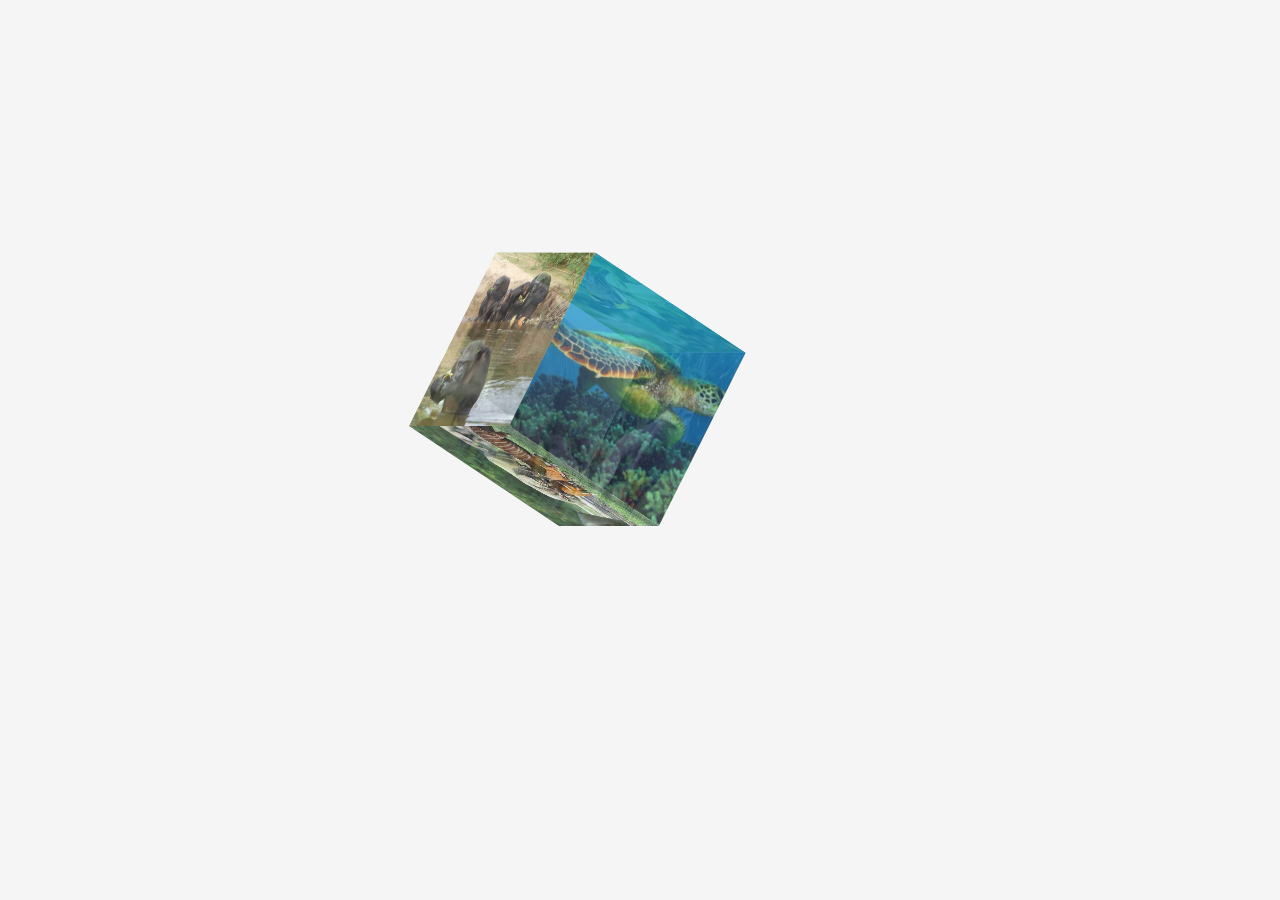
<file: Projet10/index.html>
<!DOCTYPE html>
<html lang="en">
<head>
	<meta charset="UTF-8">
	<meta name="viewport" content="width=device-width, initial-scale=1.0">
	<link rel="stylesheet" href="index.css">
	<title>Animation en Live</title>
</head>
<body>
	
      <div  class="cube">
      	    <div class="face" id="haut"></div>
      	    <div class="face" id="bas"></div>
      	    <div class="face" id="droit"></div>
      	    <div class="face" id="gauche"></div>
      	    <div class="face" id="facev"></div>
      	    <div class="face" id="facef"></div>
      	  
      </div>


</body>
</html>
</file>
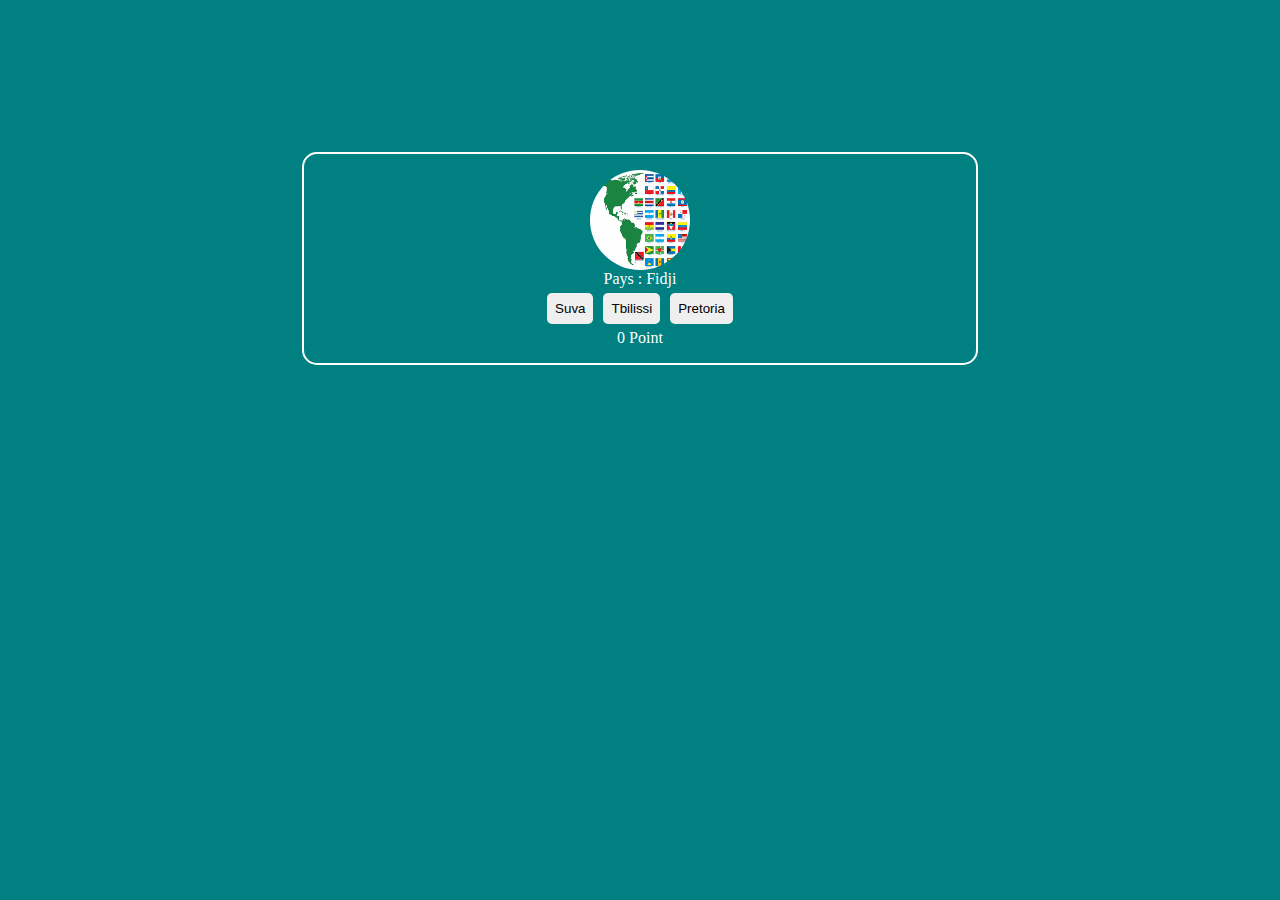
<file: Projet2/index.html>
<!DOCTYPE html>
<html lang="en">
<head>
	<meta charset="UTF-8">
	<meta name="viewport" content="width=device-width, initial-scale=1.0">
	<title>Jeux de Capital</title>
	<link rel="stylesheet" href="index.css">
</head>
<body>
	     <div class="main">
	     	<img src="logo.png" alt="logoapp">
	     	<div class="country">
	     		Pays : <span id="country"></span>
	     	</div>
	     	<div class="choices">
	     		
	     	</div>
	     	<span class="earn">
	     		0 Point
	     	</span>
	     </div> 
 <script src="index.js"></script>
</body>
</html>
</file>
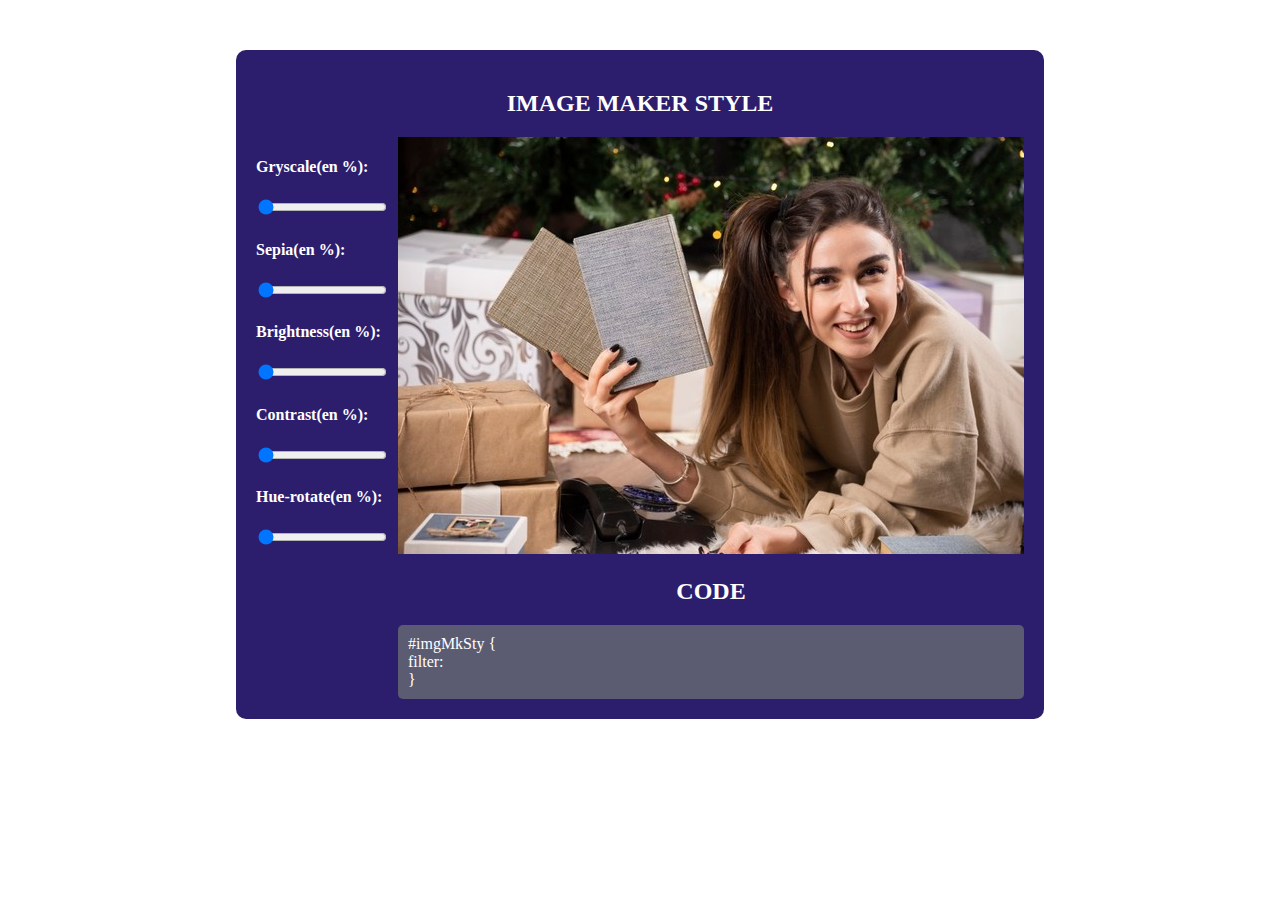
<file: Projet3/index.html>
<!DOCTYPE html>
<html lang="en">
<head>
	<meta charset="UTF-8">
	<meta name="viewport" content="width=device-width, initial-scale=1.0">
	<title> image maker style</title>
	<link rel="stylesheet" href="index.css">
</head>
<body>
  
     <div class="container">
     	   <h2>IMAGE MAKER STYLE</h2>

     	   <div class="framework">  
     	   	     <div class="setters">
     	   	     	<div class="setter">
     	   	     		<h4>Gryscale(en %):</h4>
     	   	     		<input type="range" id="Gryscale"  value="0">
     	   	     	</div>
     	   	     	<div class="setter">
     	   	     		<h4>Sepia(en %):</h4>
     	   	     		<input type="range" id="Sepia" value="0">
     	   	     	</div>
     	   	     	<div class="setter">
     	   	     		<h4>Brightness(en %):</h4>
     	   	     		<input type="range" id="Brightness" value="0">
     	   	     	</div>
     	   	     	<div class="setter">
     	   	     		<h4>Contrast(en %):</h4>
     	   	     		<input type="range" id="Contrast" value="0">
     	   	     	</div>
     	   	     	<div class="setter">
     	   	     		<h4>Hue-rotate(en %):</h4>
     	   	     		<input type="range" id="hrotate" value="0">
     	   	     	</div>

     	   	     </div>
     	   	 <div class="img-code">
     	   	 	     <img src="img.jpg" alt="image">
     	   	 	        <h2>CODE</h2>
     	   	 	        <div class="gnc">
     	   	 	        	   
                        #imgMkSty {   <br>
filter: 
<span id='gry'></span><span id="sep"></span><span id="bri"></span><span id=con></span><span id="hug"></span>


	
</span>
<br>
}

     	   	 	        </div>

     	   	 </div>
     	   	      	   </div>
     </div>
      
	   
<script src="index.js"></script> 
</body>
</html>
</file>
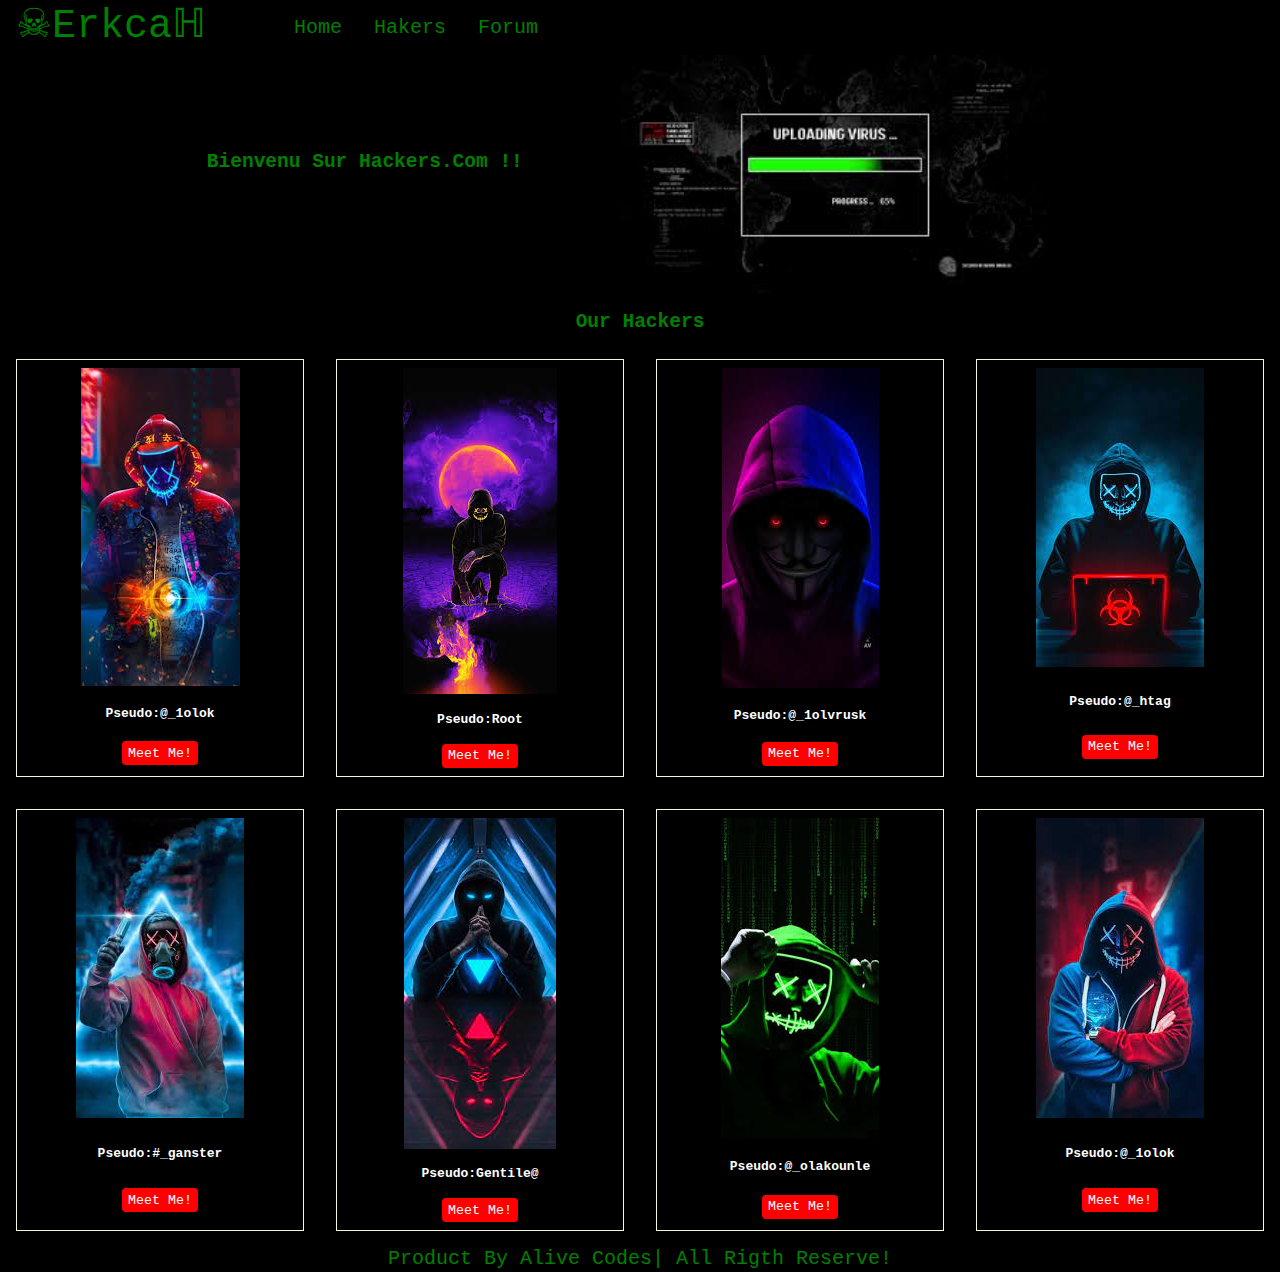
<file: Projet4/index.html>
<!DOCTYPE html>
<html>
<head>
	<meta charset="utf-8">
	<meta name="viewport" content="width=device-width, initial-scale=1">
	<title>Hacker</title>
	<link rel="stylesheet" href="index.css">
	
</head>
<body>
	<div class="header">
		<li id="logo">&#9760;erkca&#8461;</li>
		<ul>

			 <li>home</li>
			 <li>hakers</li>
			 <li>forum</li>
		</ul>
		
	</div>
	<div class="intro">
		<div class="accueil">
			<h2>Bienvenu sur Hackers.com !!</h2>
		</div>
		<img src="bg1.jpg">
		
	</div>
	<h2 class="title">our hackers</h2>
	<div class="hackers">
					<div class="hacker">
						<img src="hk1.jpg">
						<h4>pseudo:@_1olok</h4>
						<button>meet me!</button>
						
					</div>
					<div class="hacker">
						<img src="hk2.jpg">
						<h4>pseudo:root</h4>
						<button>meet me!</button>
						
					</div>
					<div class="hacker">
						<img src="hk3.jpg">
						<h4>pseudo:@_1olvrusk</h4>
						<button>meet me!</button>
						
					</div>
					<div class="hacker">
						<img src="hk4.jpg">
						<h4>pseudo:@_htag</h4>
						<button>meet me!</button>
						
					</div>
					<div class="hacker">
						<img src="hk5.jpg">
						<h4>pseudo:#_ganster</h4>
						<button>meet me!</button>
						
					</div>
					<div class="hacker">
						<img src="hk6.jpg">
						<h4>pseudo:gentile@</h4>
						<button>meet me!</button>
						
					</div>
					<div class="hacker">
						<img src="hk7.jpg">
						<h4>pseudo:@_olakounle</h4>
						<button>meet me!</button>
						
					</div><div class="hacker">
						<img src="hk8.jpg">
						<h4>pseudo:@_1olok</h4>
						<button>meet me!</button>
						
					</div>
		
		
	</div>
<footer style="width: 100%; text-align: center; font-size: 20px;">  Product by Alive Codes| All rigth reserve!</footer>
</body>
</html>
</file>
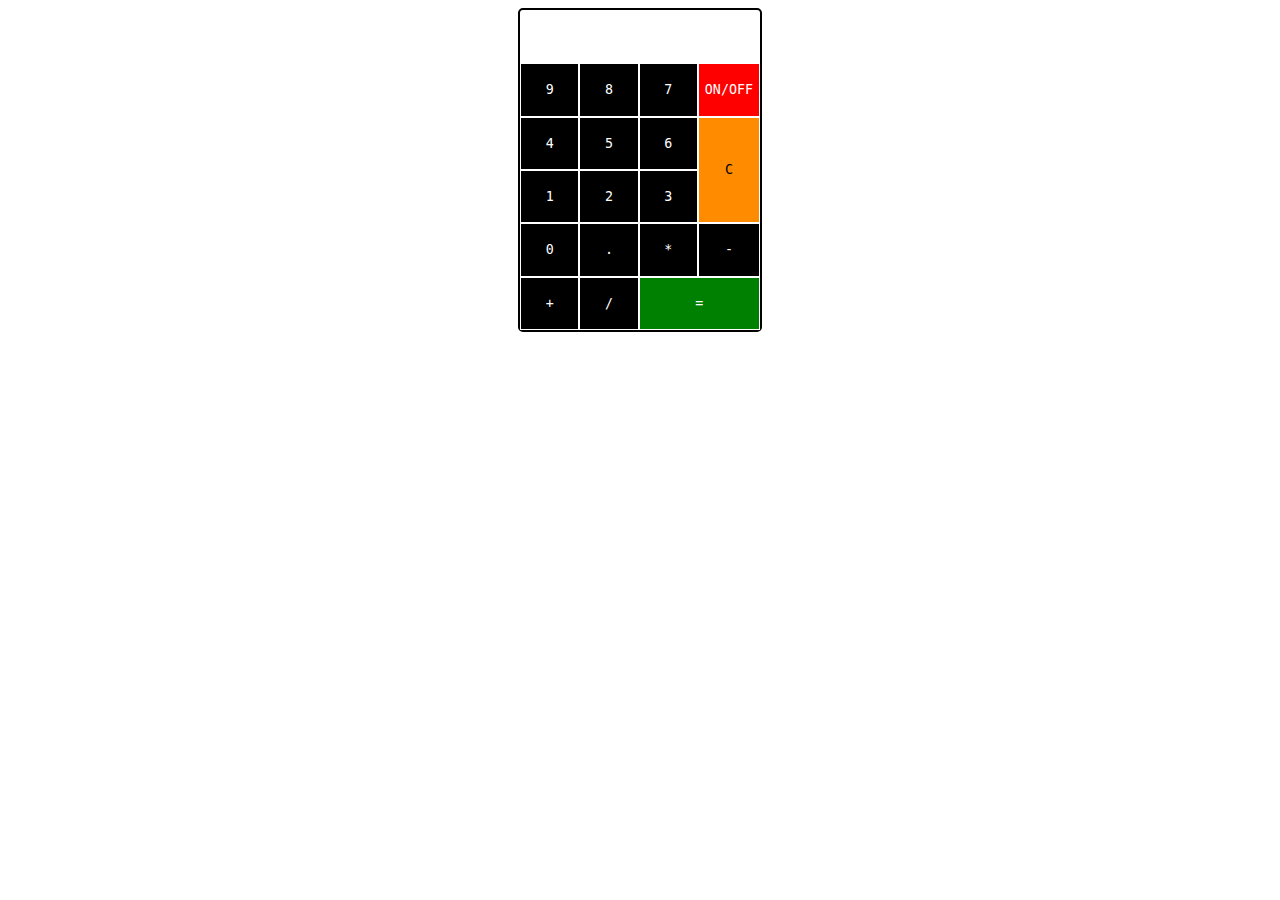
<file: Projet5/index.html>
<!DOCTYPE html>
<html lang="en">
<head>
    <meta charset="UTF-8">
    <meta name="viewport" content="width=device-width, initial-scale=1.0">
    <link rel="stylesheet" href="index.css">
    <title>Calculatrice</title>
</head>
<body>

        <div class="calc">
                <h2 id="res"></h2>
                <button style="background:red;color:white;
                    font-family: monospace;
                    border: 1px solid white;"  id="on">ON/OFF
                </button>
                <button  style="background:darkorange;color:black;
                    font-family: monospace;
                    border: 1px solid white;" id="cl">C
                </button>
                <button class="btn" id="9">9</button>
                <button class="btn" id="8">8</button>
                <button class="btn" id="7">7</button>
                <button class="btn" id="4">4</button>
                <button class="btn" id="5">5</button>
                <button class="btn" id="6">6</button>
                <button class="btn" id="1">1</button>
                <button class="btn" id="2">2</button>
                <button class="btn" id="3">3</button>
                <button class="btn" id="0">0</button>
                <button class="btn" id=".">.</button>
                <button class="btn" id="*">*</button>
                <button class="btn" id="-">-</button>
                <button class="btn" id="+">+</button>
                <button class="btn" id="/">/</button>
                <button  style="background:green;color: white;
                    font-family: monospace;
                    border: 1px solid white;" id="eq">=
                </button>
        </div>
         <script src="index.js">  </script>
</body>
</html>
</file>
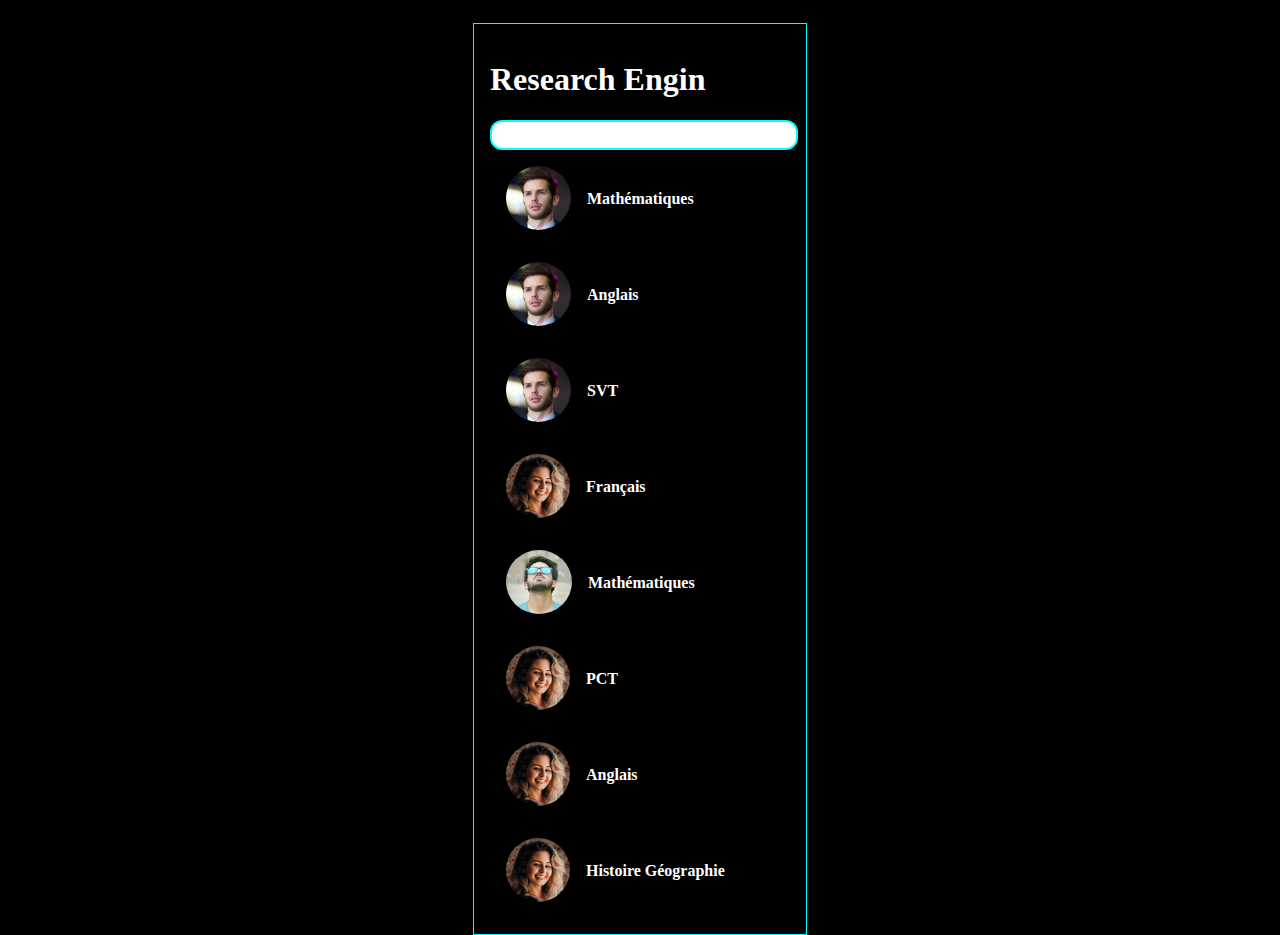
<file: Projet6/index.html>
<!DOCTYPE html>
<html lang="en">
<head>
	<meta charset="UTF-8">
	<meta name="viewport" content="width=device-width, initial-scale=1.0">
	<link rel="stylesheet" href="index.css">
	<title>  Rechearh Engin</title>
</head>
<body>
	   
	      <div class="container">
	      	  <h1>Research Engin </h1>
	      	  <input type="text">
	      	  <div class="clients">
	      	  	   <div class="client">
	      	  	   	<img src="pic-3.png" alt="">
	                <h4>Mathématiques</h4>
	      	  	   </div>

	      	  </div>
	      	  <div class="clients">
	      	  	   <div class="client">
	      	  	   	<img src="pic-3.png" alt="">
	                <h4>Anglais</h4>
	      	  	   </div>
	      	  	   
	      	  </div>
	      	  <div class="clients">
	      	  	   <div class="client">
	      	  	   	<img src="pic-3.png" alt="">
	                <h4>SVT</h4>
	      	  	   </div>
	      	  	   
	      	  </div>
	      	  <div class="clients">
	      	  	   <div class="client">
	      	  	   	<img src="pic-4.png" alt="">
	                <h4>Français</h4>
	      	  	   </div>
	      	  	   
	      	  </div>
	      	  <div class="clients">
	      	  	   <div class="client">
	      	  	   	<img src="pic-5.png" alt="">
	                <h4>Mathématiques</h4>
	      	  	   </div>
	      	  	   
	      	  </div>
	      	  <div class="clients">
	      	  	   <div class="client">
	      	  	   	<img src="pic-4.png" alt="">
	                <h4>PCT</h4>
	      	  	   </div>
	      	  	   
	      	  </div>
	      	  <div class="clients">
	      	  	   <div class="client">
	      	  	   	<img src="pic-4.png" alt="">
	                <h4>Anglais</h4>
	      	  	   </div>
	      	  	   
	      	  </div>
	      	  <div class="clients">
	      	  	   <div class="client">
	      	  	   	<img src="pic-4.png" alt="">
	                <h4>Histoire Géographie</h4>
	      	  	   </div>
	      	  	   
	      	  </div>
	      </div>



	  <script src="index.js"></script>
</body>
</html>
</file>
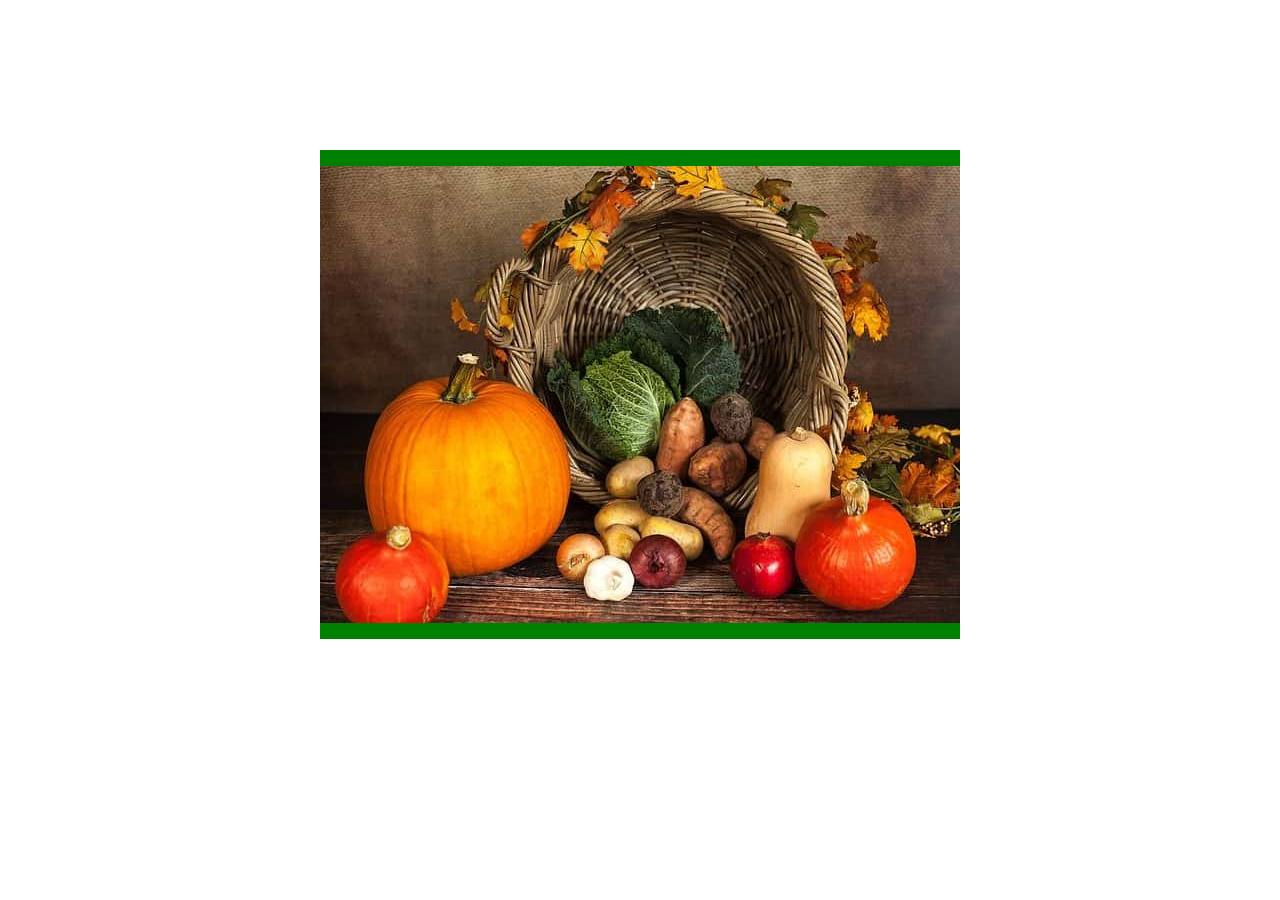
<file: Projet7/index.html>
<!DOCTYPE html>
<html lang="en">
<head>
	<meta charset="UTF-8">
	<meta name="viewport" content="width=device-width, initial-scale=1.0">
	<link rel="stylesheet" href="index.css">
	<title>  Slidder </title>
</head>
<body>
	

	   <div class="container">
	   	  <img src="blog-1.jpg" alt="" >
	   	    
	   </div>

	   <script>
	   	const img = document.querySelector("img");


let index = 1;
  const boucle =()=>{

  	  setTimeout(()=>{
  		if(index <=5){
         img.src =`blog-${index}.jpg`;
          index++;
           boucle();

	   	}else{
             index =1;
             boucle();
	   	}

  	},1500)
	   	

	  }
	  boucle();
	   </script>
	   
</body>
</html>
</file>
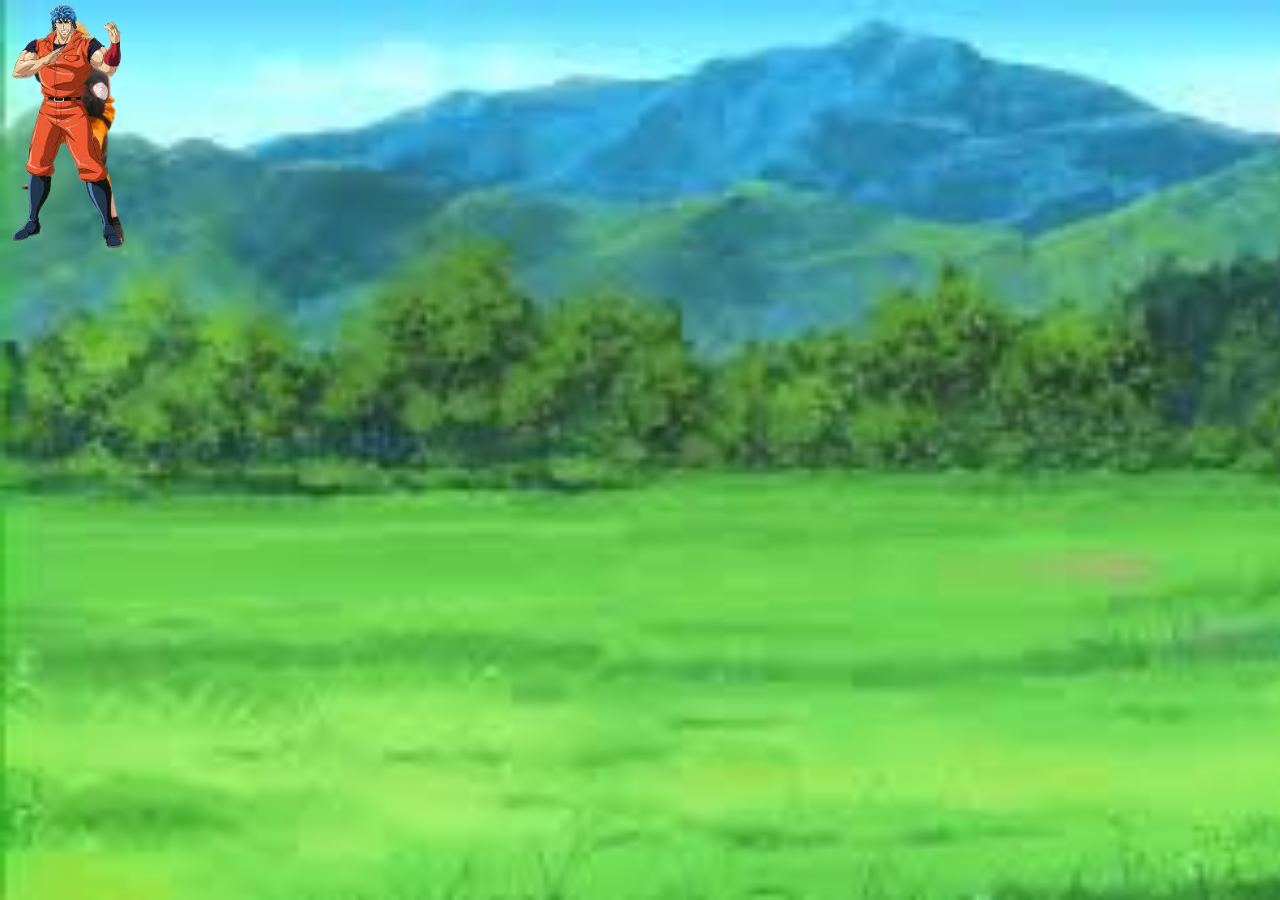
<file: Projet8/index.html>
<!DOCTYPE html>
<html>
<head>
	<meta charset="utf-8">
	<meta name="viewport" content="width=device-width, initial-scale=1">
	<title>Animation</title>
	<link rel="stylesheet" type="text/css" href="style.css">
	<link rel="stylesheet" href="https://cdnjs.cloudflare.com/ajax/libs/font-awesome/6.0.0-beta3/css/all.min.css"  />
</head>
<body>
     
       <div class="abs">
       	<div class="abs1">
       	    <img src="naruto.png" class="naruto">
       	</div>    
       	
       	<div class="abs2">
       	    <img src="toriko.png" class="toriko">
       	</div>    
       </div>    
</body>
</html>
</file>
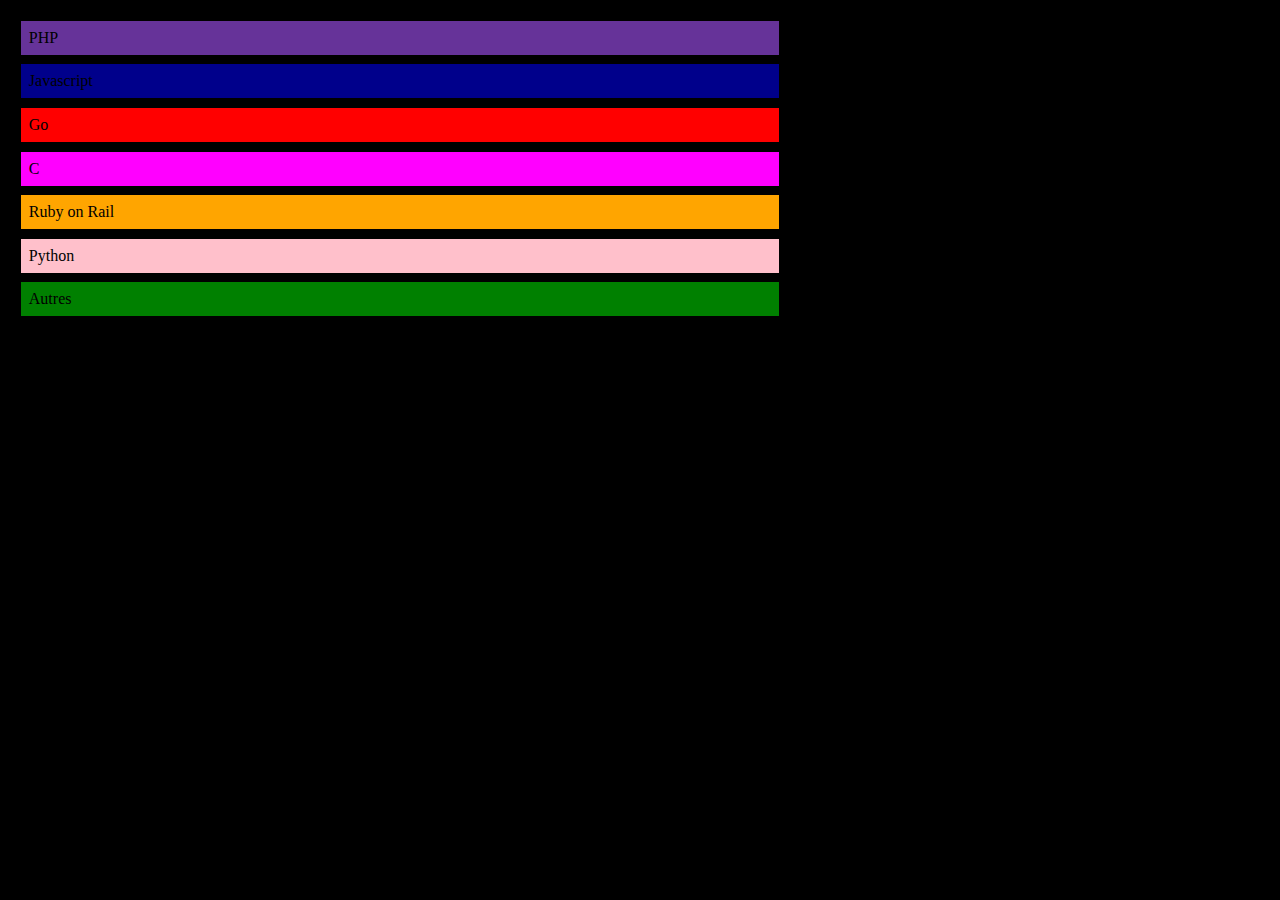
<file: Projet9/index.html>
<!DOCTYPE html>
<html lang="en">
<head>
	<meta charset="UTF-8">
	<meta name="viewport" content="width=device-width, initial-scale=1.0">
	<link rel="stylesheet" href="index.css">
	<title>Animation</title>
</head>
<body>
	  <div>
	  	<span id="lg1">PHP</span>
	  	<span id="lg2">Javascript</span>
	  	<span id="lg3">Go</span>
	  	<span id="lg4">C</span>
	  	<span id="lg5">Ruby on Rail</span>
	  	<span id="lg6">Python</span>
	  	<span id="lg7">Autres</span>
	  </div>
</body>
</html>
</file>
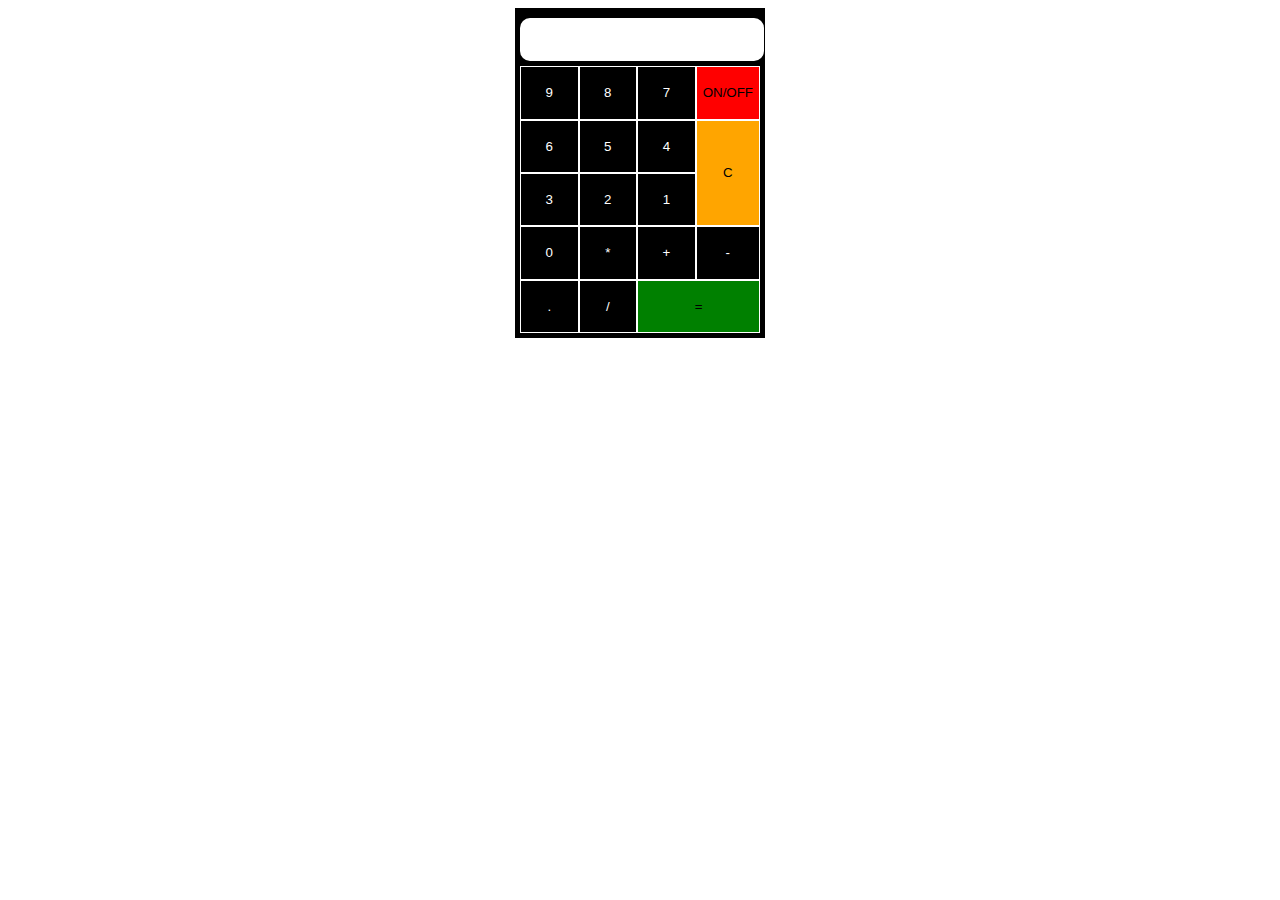
<file: Projet5/calculatrice.html>
<!DOCTYPE html>
<html lang="en">
<head>
	<meta charset="UTF-8">
	<meta name="viewport" content="width=device-width, initial-scale=1.0">
	<title>calculatrice</title>
	<style>
		body{
		display: grid;
		justify-content: center;
		}
		.calc{
			background: black;
			height: 20rem;
			width: 15rem;
			display: grid;
			border: 5px black solid;
			grid-template-columns: repeat(4, 1fr);
			grid-template-rows: repeat(6, 1fr);
			grid-template-areas:
			"scr scr scr scr"
			"9   8   7   on"
			"6   5   4   cl"
			"3   2   1   cl"
			"0   mns  add  div"
			"dt  mlt  eq  eq";
		    

		}
		.btn{
			color: white;
			background: black;
			border: 1px solid white;
		}
		#on{
			grid-area:on;
			background: red;
			border: 1px solid white;
		}
		#cl{
			grid-area:cl;
			background: orange;
			border: 1px solid white;
		}
		#eq{
			grid-area:eq;
			background:green;
			border: 1px solid white;
		}
		.scr{
			background:white;
			height:px;
			width:100%;
			grid-area:scr;
			border-radius: 10px;
            margin: 5px auto;
            padding: 2px;
            text-align: right;
            font-size: 30px;
		}
		
	</style>
</head>
<body>

	    <div class="calc">
	    	<div class="scr">
	    		
	    	</div>
	    	<button class="btn" id="9">9</button>
	    	<button class="btn" id="8">8</button>
	    	<button class="btn" id="7">7</button>
	    	<button class="btn" id="6">6</button>
	    	<button class="btn" id="5">5</button>
	    	<button class="btn" id="4">4</button>
	    	<button class="btn" id="3">3</button>
	    	<button class="btn" id="2">2</button>
	    	<button class="btn" id="1">1</button>
	    	<button class="btn" id="0">0</button>
	    	<button class="btn" id="*">*</button>
	    	<button class="btn" id="+">+</button>
	    	<button class="btn" id="-">-</button>
	    	<button class="btn" id="-">.</button>
	    	<button class="btn" id="/">/</button>
	    	<button  id="on">ON/OFF</button>
	    	<button  id="cl">C</button>
	    	<button  id="eq">=</button>
	    	
	    </div>

	<script>
		btns = document.querySelectorAll(".btn");
		scr = document.querySelector('.scr');
		cl = document.querySelector('#cl');
		on = document.querySelector('#on');
		eq = document.querySelector('#eq');
	 const son = ()=>{
	 	  audio = new Audio();
	 	  audio.src="ring.mp3";
	 	  audio.play();
	 }

     btns.forEach((button)=>{
         button.addEventListener('click',(e)=>{
         	son();
         	scr.textContent+=e.target.id ;
         })

     })
      eq.addEventListener('click',()=>{
      	scr.textContent = eval(scr.textContent)
      })

      cl.addEventListener('click',()=>{
      	scr.textContent =""
      })
      on.addEventListener('click',()=>{
      	scr.style.background ="gray";
      })

		
	</script>
</body>
</html>
</file>
<file: Projet10/index.css>
body{
	background: whitesmoke;
}
.cube{
	position: relative;
	margin: 25% 40%;
	transform-style: preserve-3d;
    transform: rotateY(30deg) rotateZ(30deg) ;
    animation: turn 25s infinite linear;

}
.face{
	height: 200px;
	width: 200px;
	position: absolute;
	opacity: 0.7;
}
#haut{
	background: url(img1.jpg) no-repeat center/cover;
	transform:translateY(-100px) rotateX(90deg);
}
#bas{
	background: url(img2.jpg) no-repeat center/cover;
	transform:translateY(100px) rotateX(90deg);
}
#droit{
	background: url(img3.jpg) no-repeat center/cover;
	transform: translateX(100px) rotateY(90deg);
}
#gauche{
	background: url(img4.jpg) no-repeat center/cover;
	transform: translateX(-100px) rotateY(90deg);
}
#facev{
	background: url(img5.jpg) no-repeat center/cover;
	transform:translateZ(100px);
}
#facef{
	background: url(img6.jpg) no-repeat center/cover;
	transform:translateZ(-100px);
}
@keyframes turn{
  from {
  	transform: rotateX(0deg) rotateY(0deg) rotateZ(0deg);
  }
  to{
  	transform: rotateX(360deg) rotateY(360deg) rotateZ(360deg);
  }
}
</file>
<file: Projet2/index.css>
body{
	margin: 0;
	padding: 0;
	display:flex;
	justify-content: center;
	justify-items: center;
	background: teal;
	color: white;
}
.main{
	margin-top: 152px;
	width: 50%;
   border:2px solid white;
   border-radius: 15px;
   display: grid;
   justify-items: center;
   justify-content: center;
   padding:1rem;
}
.main img{
	height: 100px;
	width: 100px;
	border-radius:50%;
}
button{
	border-radius: 5px;
	border: none;
	padding: 0.5rem;
	cursor: pointer;
	margin:5px;
}
</file>
<file: Projet3/index.css>
body{
	margin: 0;
	padding: 0;
	display:grid;
	justify-items: center;
}
.container{
	color: white;
	background: #2d1e6d;
  width: 60%;
  margin:50px;
  padding: 20px;
  border-radius:10px;

}
.container h2{
	text-align: center;
}
.container .framework{
    display:grid;
    grid-template-columns:1fr 2fr;

}
.img-code img{
	 filter:grayscale(var(--grc))sepia(var(--sp))brightness(var(--bg))contrast(var(--cn))hue-rotate(var(--hg));
}
.img-code .gnc{
	 background:#5b5b72;
	 padding: 10px;
	 border-radius: 5px;
}
</file>
<file: Projet4/index.css>
body{
	padding:0;
	margin: 0; 
	background:black;
	text-transform: capitalize;
	font-family:monospace;
	color:green;
}
.header {
	margin-left:1rem;
    list-style: none;
	display: flex;

}
.header ul{
     margin: 1rem;
	display: flex;
	
}
.header ul li{
   
   font-size:20px;
   list-style:none;
   margin-left:2rem;
   cursor: pointer;
}
.intro {
	display: flex;
	justify-content: space-around;
   
}
.intro img{
   height:15rem;
   float:right;
   margin-right:1.5rem;
   
}
.accueil h2{
	position: absolute;
	top:15%;
	text-align: center;

}
.title{
	justify-self: center;
	text-align: center;
	height: 1rem;
}
#logo{
	font-size:2.5rem;
	   cursor: pointer;
}
#logo:hover{
	color: red;
	transition: 1s;
}

.hackers {
	display:grid;
	grid-template-columns:repeat(4, 1fr);
	background:black;
	flex-wrap:wrap;
	justify-content: center;


}
.hacker{
 margin:1rem;
 border: 1px solid beige;
 justify-items: center;
 display: grid;
 padding:0.5rem;

 
}
.hacker:hover{
 transform: scale(1.02);
 border:1px solid green;
 
}
.hacker h4{
color: white;
text-align: center;


}
.hacker button{
	text-transform: capitalize;
	height:1.5rem;
    color:white;
    background:red;
    border: none;
    border-radius:4px;
    font-family:monospace;

}
.hacker button:hover{
	color:white;
	background:green;
	transition:0.8s;
	font-family:monospace;

}
</file>
<file: Projet5/index.css>
body{
    display:grid;
    justify-content:center;
    padding:0 ;
}
.calc{
     height:20rem;
     width:15rem;
     border: 2px solid black;
     border-radius: 5px;
    display: grid;
    grid-template-columns: repeat(4, 1fr);
    grid-template-rows: repeat(6, 1fr);
    grid-template-areas:
     "res res res res"
     "7 8 9 on"
     "6 5 4 cl"
     "1 2 3 cl"
     "0 pt et mlt"
     "pls mns eq eq"
    ;
}
.btn{
    background: black;
    color: white;
    font-family: monospace;
    border: 1px solid white;
}
.allume{
    background:darkcyan;
}
#res{

    grid-area:res;
    margin: 0;
    text-align:right;
    padding: 0.5rem;
}

#cl{
    grid-area: cl;
}
#on{
    grid-area:on;
}
#eq{
    grid-area:eq
}
</file>
<file: Projet6/index.css>
body{
	background: black;
	margin: 0;
	padding: 0;
	display: flex;
	justify-content: center;
	color:white;
}
.container{
	position: absolute;
    top: 23px;
	width:300px;
	border: 1px solid cyan;
	padding: 1rem;
}
input{
	outline:none;
	border-radius:12px;
	height:1.5rem;
	border: 2px solid cyan;
	width: 100%;
}
.client{
	
	display:flex;
	transition: 0.8s;


}
.client h4{
	 margin-top:2.5rem;

}

 .client img{
	border-radius:50%;
	height:4rem;
	margin: 1rem;
}
</file>
<file: Projet7/index.css>
body{
	margin: 0;
	padding: 0;
}
.container{
	left: 50%;
    margin-top:150px;
	display:flex;
	width:50%;
	justify-content: center;
	position: absolute;
	transform: translateX(-50%);
	background:green;
}
.container img{
	padding:1rem;
	width: 100%;
}
</file>
<file: Projet8/style.css>
@import url('https://fonts.googleapis.com/css2?family=Poppins:wght@200&display=swap');
body{
	background:url(py1.jpg) ;
	background-size: cover;
    padding: 0;
    margin: 0;
    text-transform:capitalize;
    font-family:Poppins;
    display: flex;
    justify-content: center;
}

.abs {
	
	 width: 100%;
	 height: 100vh;
	 display: flex;
	 justify-content: space-between;
}

.abs img {
	height:250px;
}
.abs1 {
	position:absolute;
	animation:movenaruto 2s infinite;


}
.abs2 {
	position: absolute;
	animation:movetoriko 2s infinite;
	
}

/** animation de naruto**/
@keyframes movetoriko {
	0%{
		
	
		top:250px;
        left:100px;


	}
	50%{
		
		left:150px;
		top:0px;
	}

	100%{
		background:darkorange;
		left:900px;
		top:0px;
	}

}

/** animation de naruto**/
@keyframes movenaruto {
	0%{
		
		top: 15px;
        right:0;

	}
	5%{
		
		right:125px;
		top:50px;
	}
	15%{
		
		right:150px;
		top:0px;
	}
	30%{
		
		right:200px;
		top:50px;
	}
	60%{
		
		right:225px;
		top:0px;
	}
	80%{
		
		right:250px;
		top:800px;
	}
	100%{
	
		right:800px;
		top:50px;
		
	}

}
</file>
<file: Projet9/index.css>
body{
	margin: 0;
	padding: 0;
	background: black;
}
div{
	display: grid;
	margin: 1rem;
	width: 60%;
}
#lg1{
	background: rebeccapurple;
	animation: lg1 6s forwards;
	padding: 0.5rem;
	margin: 0.3rem
}
#lg2{
	background: darkblue;
	animation: lg2 6s forwards;
	padding: 0.5rem;
	margin: 0.3rem
}
#lg3{
	background: red;
	animation: lg3 6s forwards;
	padding: 0.5rem;
	margin: 0.3rem
}
#lg4{
	background: fuchsia;
	animation: lg4 6s forwards;
	padding: 0.5rem;
	margin: 0.3rem
}
#lg5{
	background: orange;
	animation: lg5 6s forwards;
	padding: 0.5rem;
	margin: 0.3rem
}
#lg6{
	background:pink;
	animation: lg6 6s forwards;
	padding: 0.5rem;
	margin: 0.3rem
}
#lg7{
	background:green;
	animation: lg7 6s forwards;
	padding: 0.5rem;
	margin: 0.3rem
}
@keyframes lg1{
	0%{
		width: 0;
	}
	100%{
		width: 90%;
		color:white;
	}
}@keyframes lg2{
	0%{
		width: 0;
	}
	100%{
		width: 30%;
		color:white;
	}
}@keyframes lg3{
	0%{
		width: 0;
	}
	100%{
		width: 20%;
		color:white;
	}
}@keyframes lg4{
	0%{
		width: 0;
	}
	100%{
		width: 50%;
		color:white;
	}
}@keyframes lg5{
	0%{
		width: 0;
	}
	100%{
		width: 80%;
		color:white;
	}
}@keyframes lg6{
	0%{
		width: 0;
	}
	100%{
		width: 100%;
		color:white;
	}
}@keyframes lg7{
	0%{
		width: 0;
	}
	100%{
		width: 60%;
		color:white;
	}
}
</file>
